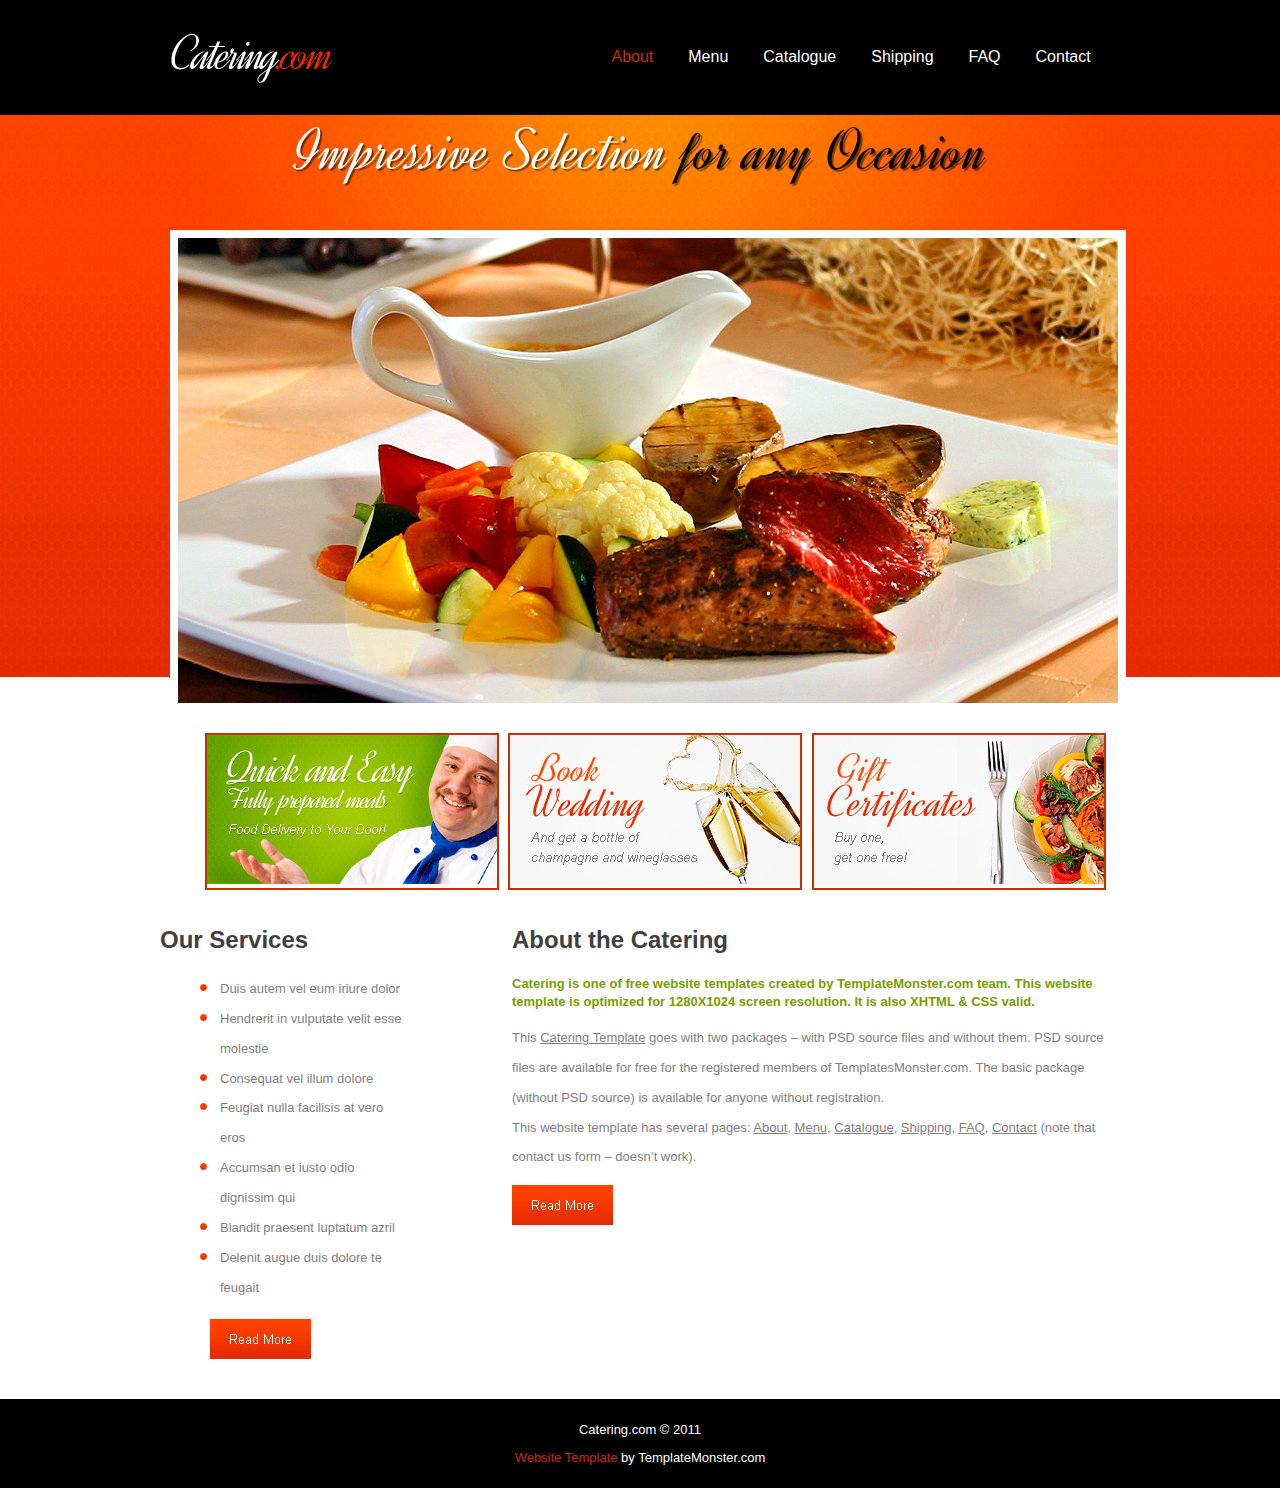
<file: index.html>
<!doctype html>
<html>
<head>
<meta charset="utf-8">
<title>Catering</title>
<link href="css/estilos.css" rel="stylesheet" type="text/css">
<link href="css/normalize.css" rel="stylesheet" type="text/css">
</head>

<body>
<section id="container">
  <div id="nav">
    <nav id="content-nav">
   	  <div id="logo"></div>
      <ul>
      	<li><a href="index.html" class="active">About</a></li>
      	<li><a href="menu.html">Menu</a></li>
      	<li><a href="catalogue.html">Catalogue</a></li>
      	<li><a href="shipping.html">Shipping</a></li>
      	<li><a href="faq.html">FAQ</a></li>
      	<li><a href="contact.html">Contact</a></li>
      </ul>
    </nav>
  </div><!--fin del div nav-->
  <div class="nf"></div>
  <header>
  	<div id="content-header">
   	  <h1>Impressive Selection <span>for any Occasion</span></h1>
        <figure>
   	    <img src="images/img1-gal.jpg" width="940" height="465"  alt=""/> </figure>
    </div><!--fin del div content-header-->
  </header>
  

<section id="content">
	<ul id="puntos-accion">
    	<li><img src="images/img1-min.jpg" width="290" height="149"  alt=""/></li>
    	<li><img src="images/img2-min.jpg" width="290" height="149"  alt=""/></li>
    	<li><img src="images/img3-min.jpg" width="290" height="149"  alt=""/></li>
    </ul>
    <div id="articles">
   	  <article id="our-services">
      	<h2>Our Services</h2>
      	<ul>
        	<li>Duis autem vel eum iriure dolor</li>
        	<li>Hendrerit in vulputate velit esse molestie </li>
        	<li>Consequat vel illum dolore</li>
        	<li>Feugiat nulla facilisis at vero eros</li>
        	<li>Accumsan et iusto odio dignissim qui </li>
        	<li>Blandit praesent luptatum azril</li>
        	<li>Delenit augue duis dolore te feugait</li>
       	</ul>
      	<a href="#" class="readmore"></a>
      </article>
      
      <article id="about">
      	<h2>About the Catering      </h2>
      	<span>Catering is one of free website templates created by TemplateMonster.com team. This website template is optimized for 1280X1024 screen resolution. It is also XHTML & CSS valid.</span>
        <p>This <a href="#">Catering Template</a> goes with two packages – with PSD source files and without them. PSD source files are available for free for the registered members of TemplatesMonster.com. The basic package (without PSD source) is available for anyone without registration.<br>
        This website template has several pages: <a href="#">About</a>, <a href="#">Menu</a>, <a href="#">Catalogue</a>, <a href="#">Shipping</a>, <a href="#">FAQ</a>, <a href="#">Contact</a> (note that contact us form – doesn’t work).</p>
        <a href="#" class="readmore"></a>
      </article>
    </div><!--fin del div articles-->
    <div class="nf"></div>
</section>

<!--fin del section content-->
<footer>
	<div id="content-pie">
    	<p>Catering.com © 2011 </p>
        <p><a href="">Website Template</a> by TemplateMonster.com</p>
    </div>
</footer>
</section>
<!--fin del section container-->
</body>
</html>
</file>
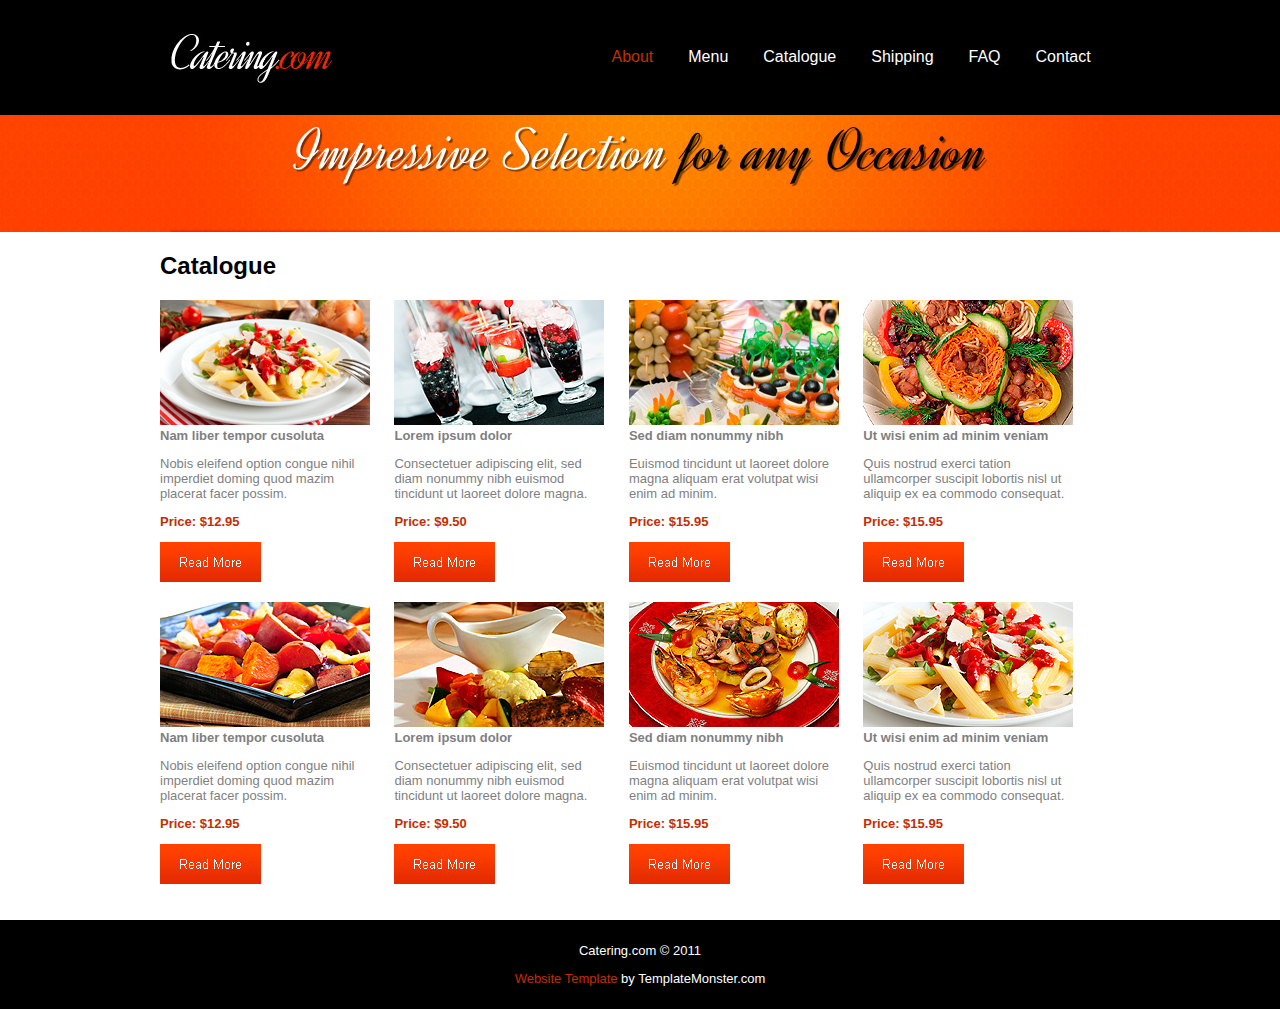
<file: catalogue.html>
<!doctype html>
<html><!-- InstanceBegin template="/Templates/plantilla_catering.dwt" codeOutsideHTMLIsLocked="false" -->
<head>
<meta charset="utf-8">
<!-- InstanceBeginEditable name="doctitle" -->
<title>Catering</title>
<!-- InstanceEndEditable -->
<link href="css/estilos.css" rel="stylesheet" type="text/css">
<link href="css/normalize.css" rel="stylesheet" type="text/css">
<!-- InstanceBeginEditable name="head" -->
<!-- InstanceEndEditable -->
</head>

<body>
<section id="container">
  <div id="nav">
    <nav id="content-nav">
   	  <div id="logo"></div>
      <ul>
      	<li><a href="index.html" class="active">About</a></li>
      	<li><a href="menu.html">Menu</a></li>
      	<li><a href="catalogue.html">Catalogue</a></li>
      	<li><a href="shipping.html">Shipping</a></li>
      	<li><a href="faq.html">FAQ</a></li>
      	<li><a href="contact.html">Contact</a></li>
      </ul>
    </nav>
  </div><!--fin del div nav-->
  <div class="nf"></div>
  <header>
  	<div id="content-header">
   	  <h1>Impressive Selection <span>for any Occasion</span></h1>
        <figure></figure>
    </div><!--fin del div content-header-->
  </header>
  

<section id="content"><!-- InstanceBeginEditable name="contenido" -->
 <section id="catalogue">
 	<h2>Catalogue</h2>
    <ul>
    	<li>
        <figure>
        	<img src="images/catalogue_pic_1.jpg"/>
           </figure>
            <div class="catalogue-descripcion">
                <strong>Nam liber tempor cusoluta </strong>
              <p>Nobis eleifend option congue nihil imperdiet doming quod mazim placerat facer possim.</p>
                <p><strong>Price: $12.95</strong></p>
                <a href="" class="readmore"></a>
             </div>
        </li>
        
        	<li>
        	<figure>
        		<img src="images/catalogue_pic_2.jpg"/>
            </figure>
            <div class="catalogue-descripcion">
                <strong>Lorem ipsum dolor </strong>
              <p>Consectetuer adipiscing elit, sed diam nonummy nibh euismod tincidunt ut laoreet dolore magna.</p>
                <p><strong>Price: $9.50</strong></p>
                <a href="" class="readmore"></a>
             </div>
        </li>
        
        	<li>
        	<figure>
        		<img src="images/catalogue_pic_3.jpg"/>
            </figure>
            <div class="catalogue-descripcion">
                <strong>Sed diam nonummy nibh </strong>
              <p>Euismod tincidunt ut laoreet dolore magna aliquam erat volutpat wisi enim ad minim.</p>
                <p><strong>Price: $15.95</strong></p>
                <a href="" class="readmore"></a>
             </div>
        </li>
        
        	<li>
        	<figure>
        		<img src="images/catalogue_pic_4.jpg"/>
            </figure>
            <div class="catalogue-descripcion">
                <strong>Ut wisi enim ad minim veniam</strong>
              <p>Quis nostrud exerci tation ullamcorper suscipit lobortis nisl ut aliquip ex ea commodo consequat.</p>
                <p><strong>Price: $15.95</strong></p>
                <a href="" class="readmore"></a>
             </div>
        </li>
        
        	<li>
        	<figure>
        		<img src="images/catalogue_pic_5.jpg"/>
            </figure>
            <div class="catalogue-descripcion">
                <strong>Nam liber tempor cusoluta </strong>
              <p>Nobis eleifend option congue nihil imperdiet doming quod mazim placerat facer possim.</p>
                <p><strong>Price: $12.95</strong></p>
                <a href="" class="readmore"></a>
            </div>
        </li>
        
        	<li>
        	<figure>
        		<img src="images/catalogue_pic_6.jpg"/>
            </figure>
            <div class="catalogue-descripcion">
                <strong>Lorem ipsum dolor</strong>
              <p>Consectetuer adipiscing elit, sed diam nonummy nibh euismod tincidunt ut laoreet dolore magna.</p>
                <p><strong>Price: $9.50</strong></p>
                <a href="" class="readmore"></a>
             </div>
        </li>
        
        	<li>
        	<figure>
        		<img src="images/catalogue_pic_7.jpg"/>
            </figure>
            <div class="catalogue-descripcion">
                <strong>Sed diam nonummy nibh</strong>
              <p>Euismod tincidunt ut laoreet dolore magna aliquam erat volutpat wisi enim ad minim.</p>
                <p><strong>Price: $15.95</strong></p>
                <a href="" class="readmore"></a>
             </div>
        </li>
        
        	<li>
        	<figure>
        	<img src="images/catalogue_pic_8.jpg"/>
            </figure>
            <div class="catalogue-descripcion">
                <strong>Ut wisi enim ad minim veniam</strong>
              <p>Quis nostrud exerci tation ullamcorper suscipit lobortis nisl ut aliquip ex ea commodo consequat.</p>
                <p><strong>Price: $15.95</strong></p>
                <a href="" class="readmore"></a>
             </div>
        </li>
    </ul>
 </section>
<!-- InstanceEndEditable -->

</section>

<!--fin del section content-->
<footer>
	<div id="content-pie">
    	<p>Catering.com © 2011 </p>
        <p><a href="">Website Template</a> by TemplateMonster.com</p>
    </div>
</footer>
</section>
<!--fin del section container-->
</body>
<!-- InstanceEnd --></html>
</file>
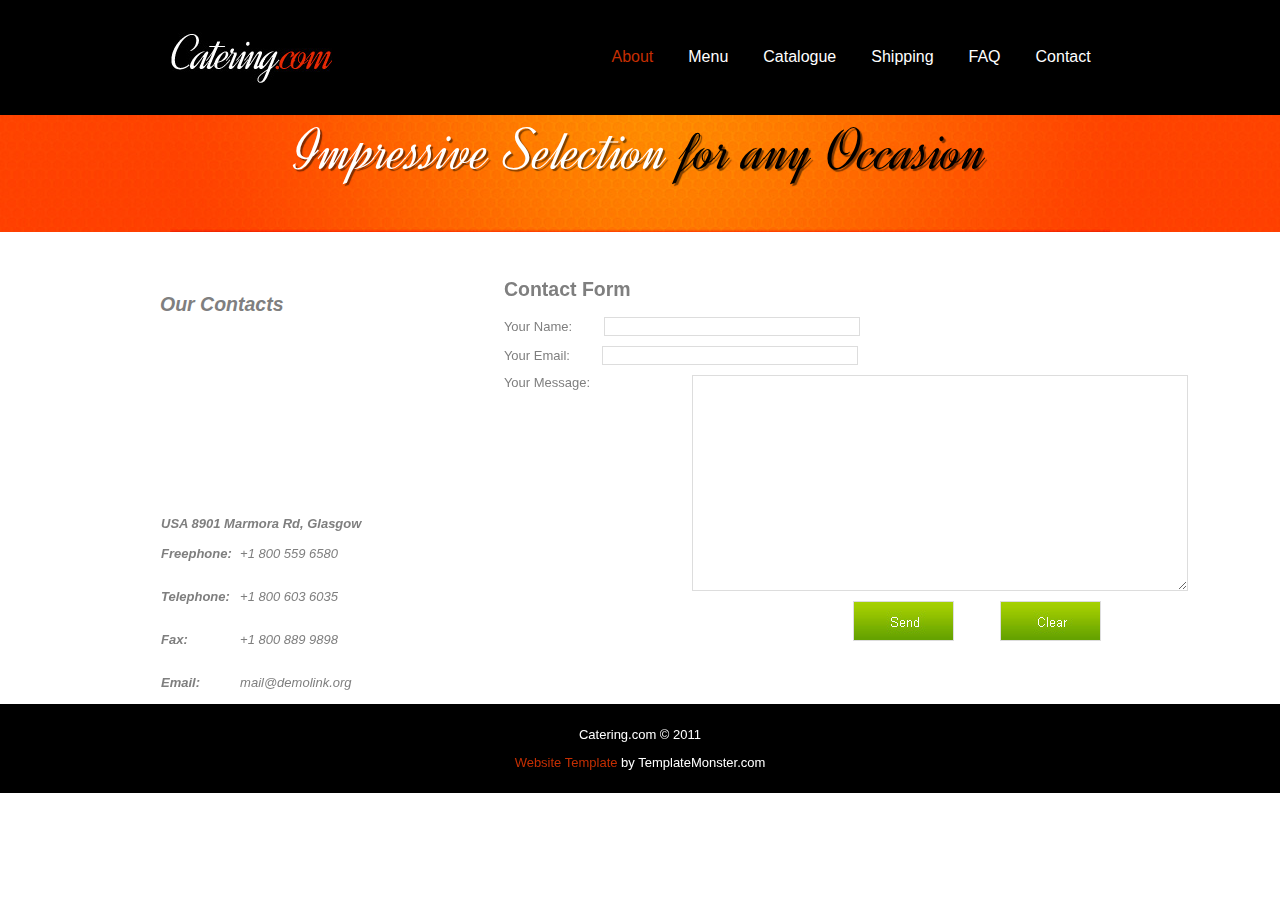
<file: contact.html>
<!doctype html>
<html><!-- InstanceBegin template="/Templates/plantilla_catering.dwt" codeOutsideHTMLIsLocked="false" -->
<head>
<meta charset="utf-8">
<!-- InstanceBeginEditable name="doctitle" -->
<title>Catering</title>
<!-- InstanceEndEditable -->
<link href="css/estilos.css" rel="stylesheet" type="text/css">
<link href="css/normalize.css" rel="stylesheet" type="text/css">
<!-- InstanceBeginEditable name="head" -->
<!-- InstanceEndEditable -->
</head>

<body>
<section id="container">
  <div id="nav">
    <nav id="content-nav">
   	  <div id="logo"></div>
      <ul>
      	<li><a href="index.html" class="active">About</a></li>
      	<li><a href="menu.html">Menu</a></li>
      	<li><a href="catalogue.html">Catalogue</a></li>
      	<li><a href="shipping.html">Shipping</a></li>
      	<li><a href="faq.html">FAQ</a></li>
      	<li><a href="contact.html">Contact</a></li>
      </ul>
    </nav>
  </div><!--fin del div nav-->
  <div class="nf"></div>
  <header>
  	<div id="content-header">
   	  <h1>Impressive Selection <span>for any Occasion</span></h1>
        <figure></figure>
    </div><!--fin del div content-header-->
  </header>
  

<section id="content"><!-- InstanceBeginEditable name="contenido" -->
		<section id="contacto">
        	<div id="direccion">
                <address>
                	<h2>Our Contacts</h2>
                    <div id="google-maps2">
                        <iframe width="240" height="180" frameborder="0" scrolling="no" marginheight="0" marginwidth="0" src="https://maps.google.com.mx/?ie=UTF8&amp;t=h&amp;ll=19.178733,-96.1623&amp;spn=0.029184,0.041027&amp;z=13&amp;output=embed"></iframe><br />
                    </div>
                
                <table>
                    <thead>
                        <tr>
                            <th colspan="2">USA 8901 Marmora Rd, Glasgow</th>
                        </tr>
                    </thead>
                    <tbody>
                        <tr>
                            <td><p><strong>Freephone:</strong></p></td>
                            <td><p>+1 800 559 6580</p></td>
                        </tr>
                        <tr>
                            <td><p><strong>Telephone:</strong></p></td>
                            <td><p>+1 800 603 6035</p></td>
                        </tr>
                        <tr>
                            <td><p><strong>Fax:</strong></p></td>
                            <td><p>+1 800 889 9898</p></td>
                        </tr>
                        <tr>
                            <td><p><strong>Email:</strong></p></td>
                            <td><p>mail@demolink.org</p></td>
                        </tr>
                    </tbody>
                </table>
               </address>
             </div>
             <form action="#">
             	<h2>Contact Form</h2>
                <label for="name">Your Name:</label>
                <input id="name" type="text">
                <div class="nf"></div>
                <label for="name">Your Email:</label>
                <input id="email" type="text">
                <div class="nf"></div>
                <label for="message">Your Message:</label>
                <textarea cols="8" id=""></textarea>
                <div class="nf"></div>
                <input type="reset" id="reset" value="">
                <input type="submit" id="submit" value="">
             </form>
        </section>
<!-- InstanceEndEditable -->

</section>

<!--fin del section content-->
<footer>
	<div id="content-pie">
    	<p>Catering.com © 2011 </p>
        <p><a href="">Website Template</a> by TemplateMonster.com</p>
    </div>
</footer>
</section>
<!--fin del section container-->
</body>
<!-- InstanceEnd --></html>
</file>
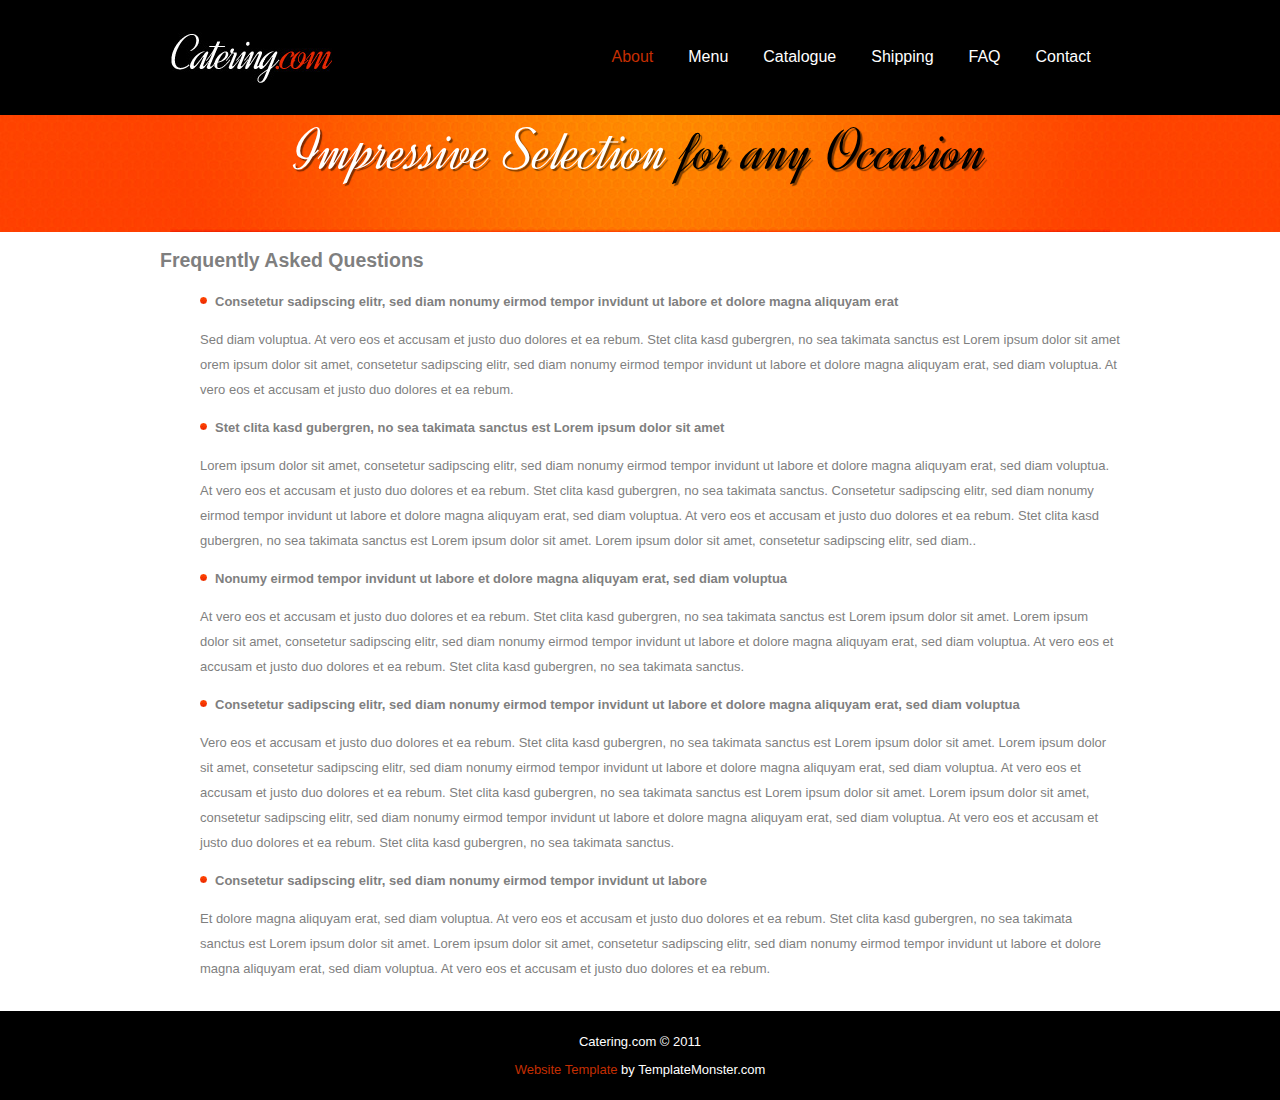
<file: faq.html>
<!doctype html>
<html><!-- InstanceBegin template="/Templates/plantilla_catering.dwt" codeOutsideHTMLIsLocked="false" -->
<head>
<meta charset="utf-8">
<!-- InstanceBeginEditable name="doctitle" -->
<title>Catering</title>
<!-- InstanceEndEditable -->
<link href="css/estilos.css" rel="stylesheet" type="text/css">
<link href="css/normalize.css" rel="stylesheet" type="text/css">
<!-- InstanceBeginEditable name="head" -->
<!-- InstanceEndEditable -->
</head>

<body>
<section id="container">
  <div id="nav">
    <nav id="content-nav">
   	  <div id="logo"></div>
      <ul>
      	<li><a href="index.html" class="active">About</a></li>
      	<li><a href="menu.html">Menu</a></li>
      	<li><a href="catalogue.html">Catalogue</a></li>
      	<li><a href="shipping.html">Shipping</a></li>
      	<li><a href="faq.html">FAQ</a></li>
      	<li><a href="contact.html">Contact</a></li>
      </ul>
    </nav>
  </div><!--fin del div nav-->
  <div class="nf"></div>
  <header>
  	<div id="content-header">
   	  <h1>Impressive Selection <span>for any Occasion</span></h1>
        <figure></figure>
    </div><!--fin del div content-header-->
  </header>
  

<section id="content"><!-- InstanceBeginEditable name="contenido" -->
<section id="faq">
        <h2>Frequently Asked Questions</h2>
        <ul>
            <li>
                <strong>Consetetur sadipscing elitr, sed diam nonumy eirmod tempor invidunt ut labore et dolore magna aliquyam erat</strong>
            </li>
            <p>Sed diam voluptua. At vero eos et accusam et justo duo dolores et ea rebum. Stet clita kasd gubergren, no sea takimata sanctus est Lorem ipsum dolor sit amet orem ipsum dolor sit amet, consetetur sadipscing elitr, sed diam nonumy eirmod tempor invidunt ut labore et dolore magna aliquyam erat, sed diam voluptua. At vero eos et accusam et justo duo dolores et ea rebum. </p>
            <li>
                <strong>Stet clita kasd gubergren, no sea takimata sanctus est Lorem ipsum dolor sit amet</strong>
            </li>
            <p>Lorem ipsum dolor sit amet, consetetur sadipscing elitr, sed diam nonumy eirmod tempor invidunt ut labore et dolore magna aliquyam erat, sed diam voluptua. At vero eos et accusam et justo duo dolores et ea rebum. Stet clita kasd gubergren, no sea takimata sanctus. Consetetur sadipscing elitr, sed diam nonumy eirmod tempor invidunt ut labore et dolore magna aliquyam erat, sed diam voluptua. At vero eos et accusam et justo duo dolores et ea rebum. Stet clita kasd gubergren, no sea takimata sanctus est Lorem ipsum dolor sit amet. Lorem ipsum dolor sit amet, consetetur sadipscing elitr, sed diam.. </p>
            
            <li>
                <strong>Nonumy eirmod tempor invidunt ut labore et dolore magna aliquyam erat, sed diam voluptua</strong>
            </li>
            <p>At vero eos et accusam et justo duo dolores et ea rebum. Stet clita kasd gubergren, no sea takimata sanctus est Lorem ipsum dolor sit amet. Lorem ipsum dolor sit amet, consetetur sadipscing elitr, sed diam nonumy eirmod tempor invidunt ut labore et dolore magna aliquyam erat, sed diam voluptua. At vero eos et accusam et justo duo dolores et ea rebum. Stet clita kasd gubergren, no sea takimata sanctus.</p>
            
            <li>
                <strong>Consetetur sadipscing elitr, sed diam nonumy eirmod tempor invidunt ut labore et dolore magna aliquyam erat, sed diam voluptua</strong>
            </li>
            <p>Vero eos et accusam et justo duo dolores et ea rebum. Stet clita kasd gubergren, no sea takimata sanctus est Lorem ipsum dolor sit amet. Lorem ipsum dolor sit amet, consetetur sadipscing elitr, sed diam nonumy eirmod tempor invidunt ut labore et dolore magna aliquyam erat, sed diam voluptua. At vero eos et accusam et justo duo dolores et ea rebum. Stet clita kasd gubergren, no sea takimata sanctus est Lorem ipsum dolor sit amet. Lorem ipsum dolor sit amet, consetetur sadipscing elitr, sed diam nonumy eirmod tempor invidunt ut labore et dolore magna aliquyam erat, sed diam voluptua. At vero eos et accusam et justo duo dolores et ea rebum. Stet clita kasd gubergren, no sea takimata sanctus.</p>
            
            <li>
                <strong>Consetetur sadipscing elitr, sed diam nonumy eirmod tempor invidunt ut labore</strong>
            </li>
            <p>Et dolore magna aliquyam erat, sed diam voluptua. At vero eos et accusam et justo duo dolores et ea rebum. Stet clita kasd gubergren, no sea takimata sanctus est Lorem ipsum dolor sit amet. Lorem ipsum dolor sit amet, consetetur sadipscing elitr, sed diam nonumy eirmod tempor invidunt ut labore et dolore magna aliquyam erat, sed diam voluptua. At vero eos et accusam et justo duo dolores et ea rebum. </p>
        </ul>
  </section>
<!-- InstanceEndEditable -->

</section>

<!--fin del section content-->
<footer>
	<div id="content-pie">
    	<p>Catering.com © 2011 </p>
        <p><a href="">Website Template</a> by TemplateMonster.com</p>
    </div>
</footer>
</section>
<!--fin del section container-->
</body>
<!-- InstanceEnd --></html>
</file>
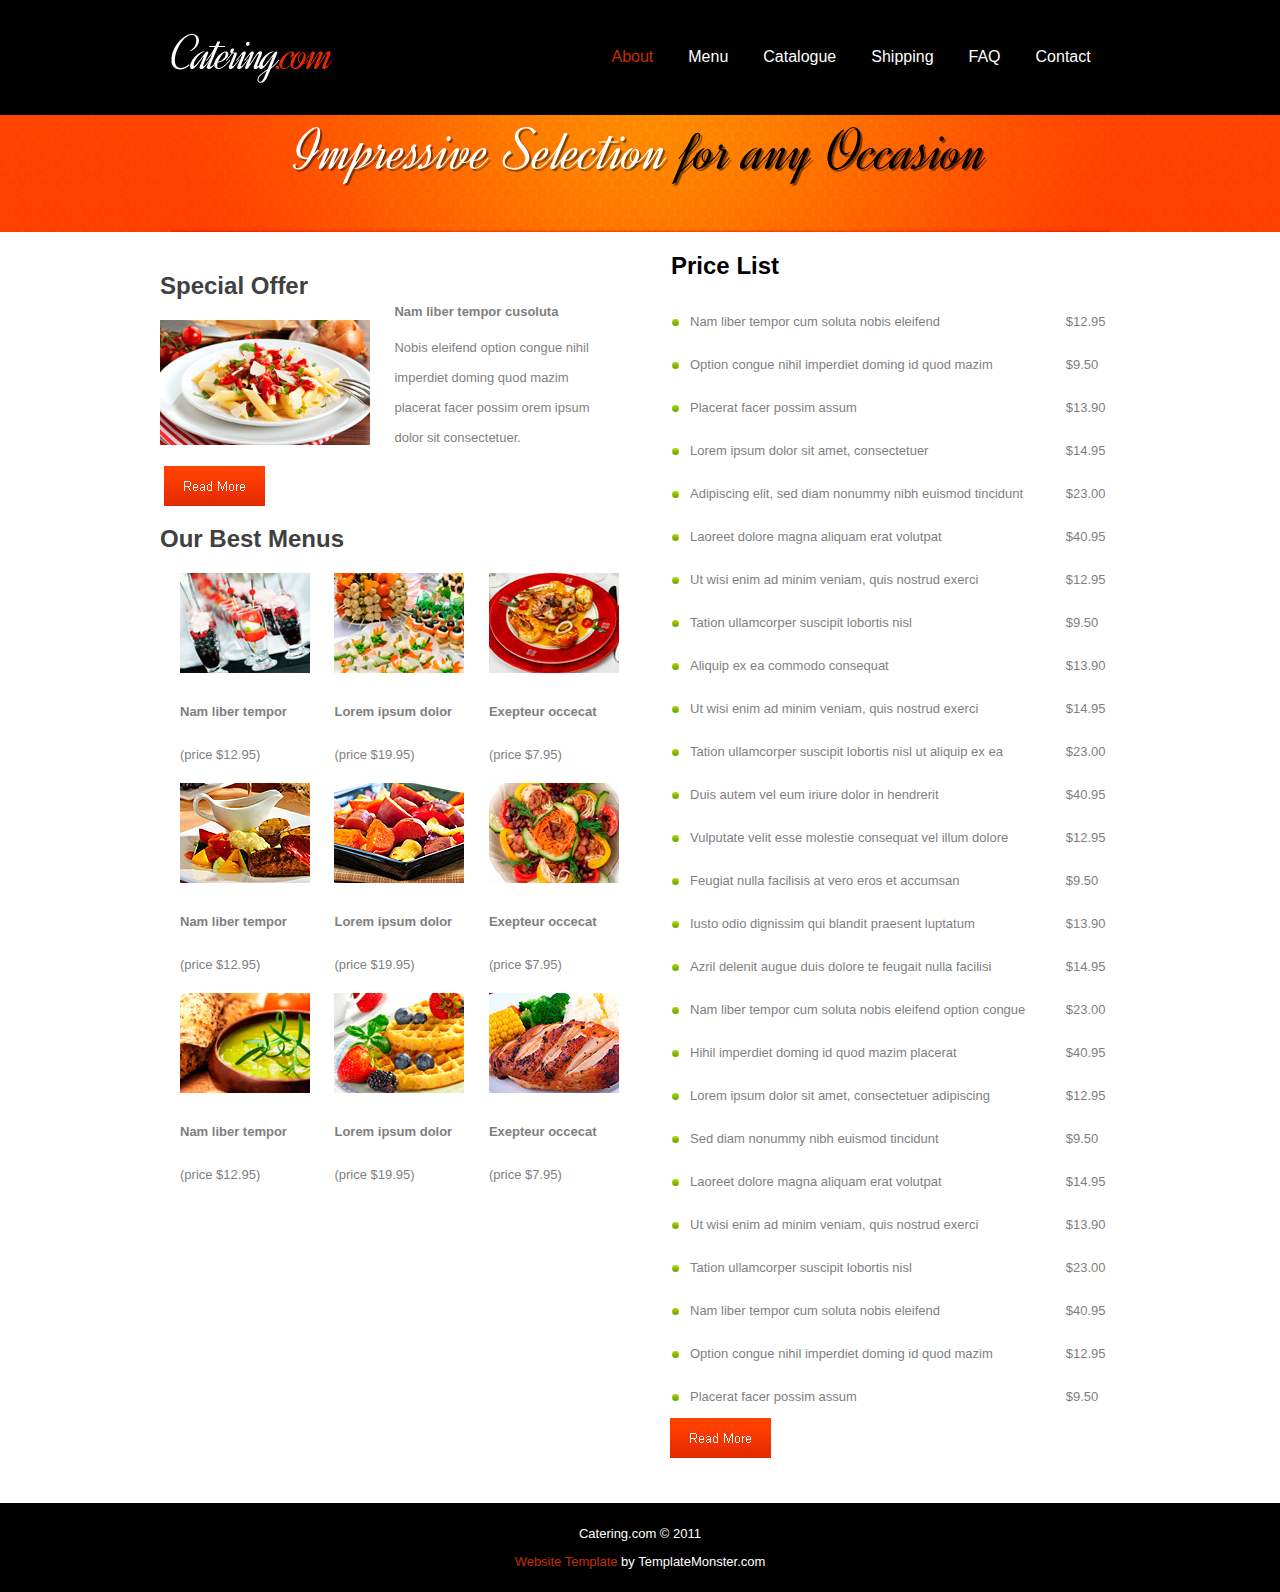
<file: menu.html>
<!doctype html>
<html><!-- InstanceBegin template="/Templates/plantilla_catering.dwt" codeOutsideHTMLIsLocked="false" -->
<head>
<meta charset="utf-8">
<!-- InstanceBeginEditable name="doctitle" -->
<title>Catering</title>
<!-- InstanceEndEditable -->
<link href="css/estilos.css" rel="stylesheet" type="text/css">
<link href="css/normalize.css" rel="stylesheet" type="text/css">
<!-- InstanceBeginEditable name="head" -->
<!-- InstanceEndEditable -->
</head>

<body>
<section id="container">
  <div id="nav">
    <nav id="content-nav">
   	  <div id="logo"></div>
      <ul>
      	<li><a href="index.html" class="active">About</a></li>
      	<li><a href="menu.html">Menu</a></li>
      	<li><a href="catalogue.html">Catalogue</a></li>
      	<li><a href="shipping.html">Shipping</a></li>
      	<li><a href="faq.html">FAQ</a></li>
      	<li><a href="contact.html">Contact</a></li>
      </ul>
    </nav>
  </div><!--fin del div nav-->
  <div class="nf"></div>
  <header>
  	<div id="content-header">
   	  <h1>Impressive Selection <span>for any Occasion</span></h1>
        <figure></figure>
    </div><!--fin del div content-header-->
  </header>
  

<section id="content"><!-- InstanceBeginEditable name="contenido" -->
  <div id="content-menu">
  	<article id="menu-special">
    	<figure>
    	  <h2>Special Offer</h2>
   	    <img src="images/menu_pic_1.jpg" width="210" height="125"  alt=""/> </figure>
        <div id="menu-special-description">
        	<strong>Nam liber tempor cusoluta </strong>
            <p>Nobis eleifend option congue nihil imperdiet doming quod mazim placerat facer possim orem ipsum dolor sit consectetuer.</p>
            <a href="#" class="readmore"></a>
        </div>
    </article><!--fin del article menu-special-->
    <article id="menu-best-menus">
      <h2>Our Best Menus</h2>
      <ul>
      	<li><img src="images/menu_pic_2.jpg" width="130" height="100"  alt=""/>
        <p><strong>Nam liber tempor</strong></p>
        <p>(price $12.95)</p>
      	</li>
      	<li><img src="images/menu_pic_3.jpg" width="130" height="100"  alt=""/>
          <p><strong>Lorem ipsum dolor </strong></p>
          <p>(price $19.95)</p>
          </li>
      	<li><img src="images/menu_pic_4.jpg" width="130" height="100"  alt=""/>
          <p><strong>Exepteur occecat </strong></p>
          <p>(price $7.95)</p>
          </li>
      	<li><img src="images/menu_pic_5.jpg" width="130" height="100"  alt=""/>
          <p><strong>Nam liber tempor</strong></p>
          <p>(price $12.95)</p>
          </li>
      	<li><img src="images/menu_pic_6.jpg" width="130" height="100"  alt=""/>
          <p><strong>Lorem ipsum dolor </strong></p>
          <p>(price $19.95)</p>
          </li>
      	<li><img src="images/menu_pic_7.jpg" width="130" height="100"  alt=""/>
          <p><strong>Exepteur occecat </strong></p>
          <p>(price $7.95)</p>
          </li>
      	<li><img src="images/menu_pic_8.jpg" width="130" height="100"  alt=""/>
          <p><strong>Nam liber tempor</strong></p>
          <p>(price $12.95)</p>
          </li>
      	<li><img src="images/menu_pic_9.jpg" width="130" height="100"  alt=""/>
          <p><strong>Lorem ipsum dolor</strong></p>
          <p>(price $19.95)</p>
          </li>
      	<li><img src="images/menu_pic_10.jpg" width="130" height="100"  alt=""/>
          <p><strong>Exepteur occecat </strong></p>
          <p>(price $7.95)</p>
        </li>
      </ul>
    </article>
  </div><!--fin del div content-menu-->
  <aside id="price-list">
  	<h2>Price List</h2>
  	<table width="440" border="0">
  <tr>
    <td><ul>
      <li>Nam liber tempor cum soluta nobis eleifend</li>
    </ul></td>
    <td>$12.95</td>
  </tr>
  <tr>
    <td><ul>
      <li>Option congue nihil imperdiet doming id quod mazim</li>
    </ul>
    </td>
    <td>$9.50</td>
  </tr>
  <tr>
    <td><ul>
      <li>Placerat facer possim assum</li>
    </ul></td>
    <td>$13.90</td>
  </tr>
  <tr>
    <td><ul>
      <li>Lorem ipsum dolor sit amet, consectetuer</li>
    </ul></td>
    <td>$14.95</td>
  </tr>
  <tr>
    <td><ul>
      <li>Adipiscing elit, sed diam nonummy nibh euismod tincidunt</li>
    </ul></td>
    <td>$23.00</td>
  </tr>
  <tr>
    <td><ul>
      <li>Laoreet dolore magna aliquam erat volutpat</li>
    </ul></td>
    <td>$40.95</td>
  </tr>
  <tr>
    <td><ul>
      <li>Ut wisi enim ad minim veniam, quis nostrud exerci</li>
    </ul></td>
    <td>$12.95</td>
  </tr>
  <tr>
    <td><ul>
      <li>Tation ullamcorper suscipit lobortis nisl</li>
    </ul></td>
    <td>$9.50</td>
  </tr>
  <tr>
    <td><ul>
      <li>Aliquip ex ea commodo consequat</li>
    </ul></td>
    <td>$13.90</td>
  </tr>
  <tr>
    <td><ul>
      <li>Ut wisi enim ad minim veniam, quis nostrud exerci</li>
    </ul></td>
    <td>$14.95</td>
  </tr>
  <tr>
    <td><ul>
      <li>Tation ullamcorper suscipit lobortis nisl ut aliquip ex ea</li>
    </ul></td>
    <td>$23.00</td>
  </tr>
  <tr>
    <td><ul>
      <li>Duis autem vel eum iriure dolor in hendrerit</li>
    </ul></td>
    <td>$40.95</td>
  </tr>
  <tr>
    <td><ul>
      <li>Vulputate velit esse molestie consequat vel illum dolore</li>
    </ul></td>
    <td>$12.95</td>
  </tr>
  <tr>
    <td><ul>
      <li>Feugiat nulla facilisis at vero eros et accumsan</li>
    </ul></td>
    <td>$9.50</td>
  </tr>
  <tr>
    <td><ul>
      <li>Iusto odio dignissim qui blandit praesent luptatum</li>
    </ul></td>
    <td>$13.90</td>
  </tr>
  <tr>
    <td><ul>
      <li>Azril delenit augue duis dolore te feugait nulla facilisi</li>
    </ul></td>
    <td>$14.95</td>
  </tr>
  <tr>
    <td><ul>
      <li>Nam liber tempor cum soluta nobis eleifend option congue</li>
    </ul></td>
    <td>$23.00</td>
  </tr>
  <tr>
    <td><ul>
      <li>Hihil imperdiet doming id quod mazim placerat</li>
    </ul></td>
    <td>$40.95</td>
  </tr>
  <tr>
    <td><ul>
      <li>Lorem ipsum dolor sit amet, consectetuer adipiscing</li>
    </ul></td>
    <td>$12.95</td>
  </tr>
  <tr>
    <td><ul>
      <li>Sed diam nonummy nibh euismod tincidunt</li>
    </ul></td>
    <td>$9.50</td>
  </tr>
  <tr>
    <td><ul>
      <li>Laoreet dolore magna aliquam erat volutpat</li>
    </ul></td>
    <td>$14.95</td>
  </tr>
  <tr>
    <td><ul>
      <li>Ut wisi enim ad minim veniam, quis nostrud exerci</li>
    </ul></td>
    <td>$13.90</td>
  </tr>
  <tr>
    <td><ul>
      <li>Tation ullamcorper suscipit lobortis nisl</li>
    </ul></td>
    <td>$23.00</td>
  </tr>
  <tr>
    <td><ul>
      <li>Nam liber tempor cum soluta nobis eleifend</li>
    </ul></td>
    <td>$40.95</td>
  </tr>
  <tr>
    <td><ul>
      <li>Option congue nihil imperdiet doming id quod mazim</li>
    </ul></td>
    <td>$12.95</td>
  </tr>
  <tr>
    <td><ul>
      <li>Placerat facer possim assum</li>
    </ul></td>
    <td>$9.50</td>
  </tr>
  
    </table>
    <a href="#" class="readmore"></a>

  </aside>
<!-- InstanceEndEditable -->

</section>

<!--fin del section content-->
<footer>
	<div id="content-pie">
    	<p>Catering.com © 2011 </p>
        <p><a href="">Website Template</a> by TemplateMonster.com</p>
    </div>
</footer>
</section>
<!--fin del section container-->
</body>
<!-- InstanceEnd --></html>
</file>
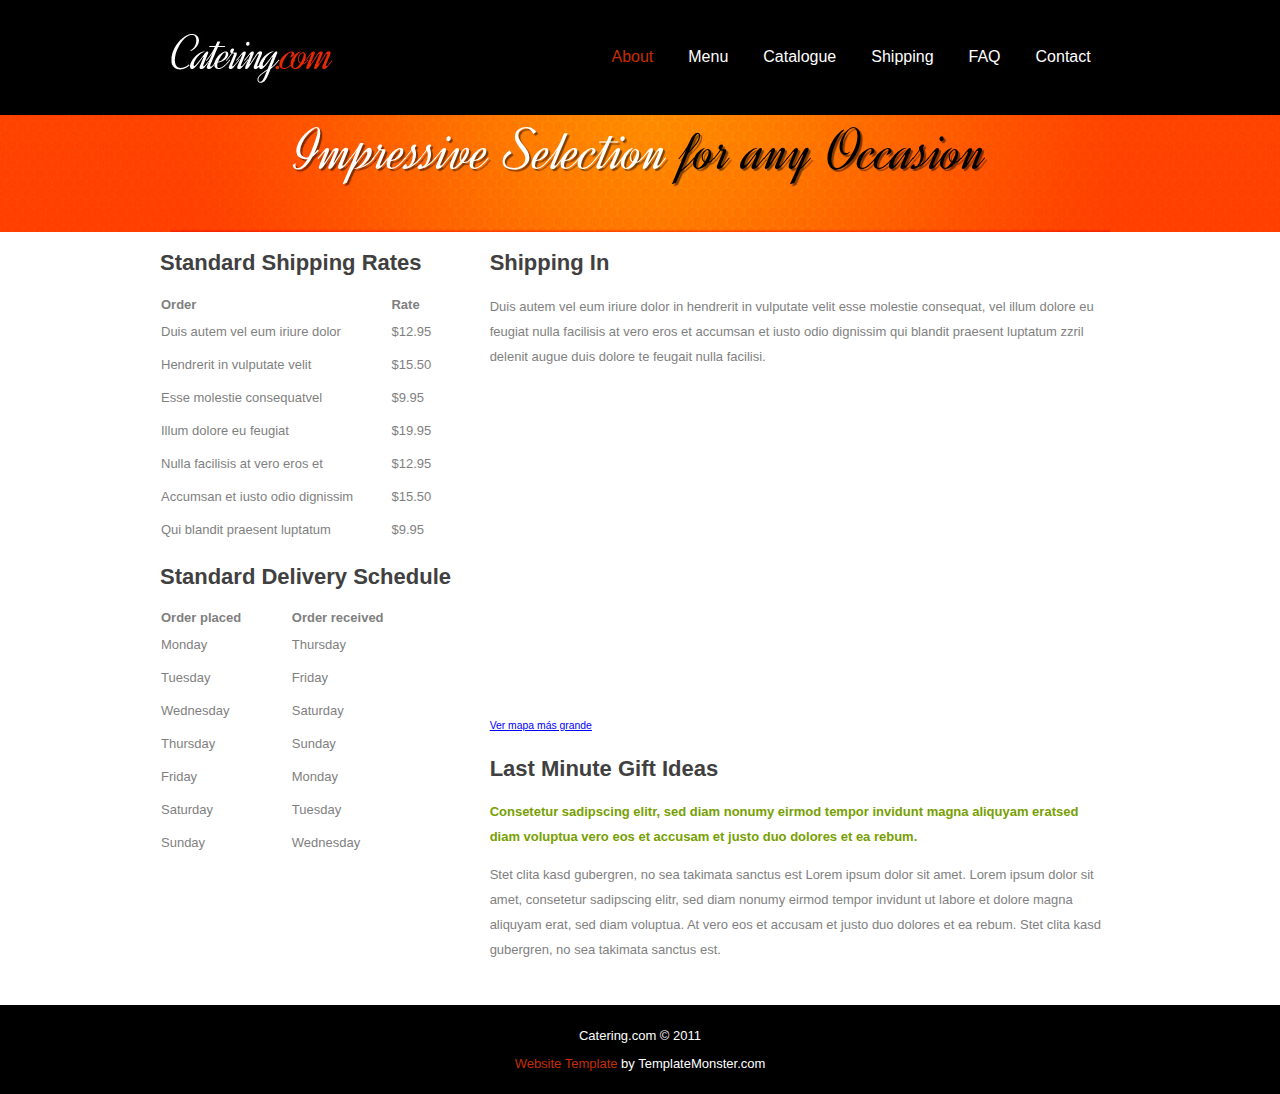
<file: shipping.html>
<!doctype html>
<html><!-- InstanceBegin template="/Templates/plantilla_catering.dwt" codeOutsideHTMLIsLocked="false" -->
<head>
<meta charset="utf-8">
<!-- InstanceBeginEditable name="doctitle" -->
<title>Catering</title>
<!-- InstanceEndEditable -->
<link href="css/estilos.css" rel="stylesheet" type="text/css">
<link href="css/normalize.css" rel="stylesheet" type="text/css">
<!-- InstanceBeginEditable name="head" -->
<!-- InstanceEndEditable -->
</head>

<body>
<section id="container">
  <div id="nav">
    <nav id="content-nav">
   	  <div id="logo"></div>
      <ul>
      	<li><a href="index.html" class="active">About</a></li>
      	<li><a href="menu.html">Menu</a></li>
      	<li><a href="catalogue.html">Catalogue</a></li>
      	<li><a href="shipping.html">Shipping</a></li>
      	<li><a href="faq.html">FAQ</a></li>
      	<li><a href="contact.html">Contact</a></li>
      </ul>
    </nav>
  </div><!--fin del div nav-->
  <div class="nf"></div>
  <header>
  	<div id="content-header">
   	  <h1>Impressive Selection <span>for any Occasion</span></h1>
        <figure></figure>
    </div><!--fin del div content-header-->
  </header>
  

<section id="content"><!-- InstanceBeginEditable name="contenido" -->
		<section id="shipping">
        	<aside>
            	<div id="rates">
                	<h2>Standard Shipping Rates</h2>
                    <table width="280" border="0">
                    <thead>
                    	<tr>
                        	<th>Order</th>
                        	<th>Rate</th>
                      </tr>
                    </thead>
                    <tbody>
                       <tr>
                        <td><p>Duis autem vel eum iriure dolor</p></td>
                        <td><p>$12.95</p></td>
                      </tr>
                      
                      <tr>
                        <td><p>Hendrerit in vulputate velit</p></td>
                        <td><p>$15.50</p></td>
                      </tr>
                      
                      <tr>
                        <td><p>Esse molestie consequatvel</p></td>
                        <td><p>$9.95</p></td>
                      </tr>
                      
                      <tr>
                        <td><p>Illum dolore eu feugiat</p></td>
                        <td><p>$19.95</p></td>
                      </tr>
                      
                      <tr>
                        <td><p>Nulla facilisis at vero eros et</p> </td>
                        <td><p>$12.95</p></td>
                      </tr>
                      
                      <tr>
                        <td><p>Accumsan et iusto odio dignissim</p> </td>
                        <td><p>$15.50</p></td>
                      </tr>
                      
                      <tr>
                        <td><p>Qui blandit praesent luptatum</p></td>
                        <td><p>$9.95</p></td>
                      </tr>
                    </tbody>
                    </table>
                </div>
                <div id="delivery">
                <h2>Standard Delivery Schedule</h2>
                	<table width="280" border="0">
                    <thead>
                    	<tr>
                        	<th>Order placed</th>
                        	<th>Order received</th>
                      </tr>
                    </thead>
                    <tbody>
                       <tr>
                        <td><p>Monday</p></td>
                        <td><p>Thursday</p></td>
                      </tr>
                      
                      <tr>
                        <td><p>Tuesday</p></td>
                        <td><p>Friday</p></td>
                      </tr>
                      
                      <tr>
                        <td><p>Wednesday</p></td>
                        <td><p>Saturday</p></td>
                      </tr>
                      
                      <tr>
                        <td><p>Thursday</p></td>
                        <td><p>Sunday</p></td>
                      </tr>
                      
                      <tr>
                        <td><p>Friday</p> </td>
                        <td><p>Monday</p></td>
                      </tr>
                      
                      <tr>
                        <td><p>Saturday</p> </td>
                        <td><p>Tuesday</p></td>
                      </tr>
                      
                      <tr>
                        <td><p>Sunday</p></td>
                        <td><p>Wednesday</p></td>
                      </tr>
                    </tbody>
                    </table>
                </div>
            </aside>
            <div id="shipping-map">
            	<h2>Shipping In</h2>
                <p>Duis autem vel eum iriure dolor in hendrerit in vulputate velit esse molestie consequat, vel illum dolore eu feugiat nulla facilisis at vero eros et accumsan et iusto odio dignissim qui blandit praesent luptatum zzril delenit augue duis dolore te feugait nulla facilisi.</p>
                <div id="google-maps">
                	<iframe width="610" height="322" frameborder="0" scrolling="no" marginheight="0" marginwidth="0" src="https://maps.google.com.mx/?ie=UTF8&amp;t=h&amp;ll=19.178733,-96.1623&amp;spn=0.052207,0.104542&amp;z=13&amp;output=embed"></iframe><br /><small><a href="https://maps.google.com.mx/?ie=UTF8&amp;t=h&amp;ll=19.178733,-96.1623&amp;spn=0.052207,0.104542&amp;z=13&amp;source=embed" style="color:#0000FF;text-align:left">Ver mapa más grande</a></small>
                </div>
                <h2>Last Minute Gift Ideas</h2>
                <p><span>Consetetur sadipscing elitr, sed diam nonumy eirmod tempor invidunt magna aliquyam eratsed diam voluptua vero eos et accusam et justo duo dolores et ea rebum. </span></p>
                <p>Stet clita kasd gubergren, no sea takimata sanctus est Lorem ipsum dolor sit amet. Lorem ipsum dolor sit amet, consetetur sadipscing elitr, sed diam nonumy eirmod tempor invidunt ut labore et dolore magna aliquyam erat, sed diam voluptua. At vero eos et accusam et justo duo dolores et ea rebum. Stet clita kasd gubergren, no sea takimata sanctus est.</p>
            </div>
        </section>
<!-- InstanceEndEditable -->

</section>

<!--fin del section content-->
<footer>
	<div id="content-pie">
    	<p>Catering.com © 2011 </p>
        <p><a href="">Website Template</a> by TemplateMonster.com</p>
    </div>
</footer>
</section>
<!--fin del section container-->
</body>
<!-- InstanceEnd --></html>
</file>
<file: css/estilos.css>
@font-face {
  font-family: 'Dynalight-Regular';
    src: url('../fonts/Dynalight-Regular.ttf') format('truetype');
}

#nav {
	background-color: #000000;
}
#content-nav {
	width: 940px;
	margin-left: auto;
	margin-right: auto;
	
}
#logo {
	width: 162px;
	background: url(../images/logo.jpg) no-repeat;
	height: 53px;
	margin-top: 32px;
	padding: 15px 0;
	display:inline-block;
	vertical-align:top;
}
#content-nav ul {
	list-style-type: none;
	display:inline-block;
	vertical-align:top;
	margin-left:200px;
}
.nf {
	clear: both;
}
#content-nav ul li {
	float: left;
	margin-left:35px;
	margin-top:32px;
}
#content-nav ul li a {
	color: #FFFFFF;
	text-decoration: none;
}
#content-nav ul li a:hover {
	color: #c52e02;
}
#content-nav ul li a.active {
	color: #c52e02;
}
header {
	padding: 1px;
	background-image: url(../images/bg-header.jpg);
	background-repeat: repeat-x;
}
#content-header    {
	background: url(../images/bg-header.jpg)no-repeat;
	text-align: center;
	width: 940px;
	margin-left: auto;
	margin-right: auto;
	padding:1px;
}
#content-header h1 {
	background:url(../images/bg-title.jpg) no-repeat;
	width:940px;
	height:117px;
	display:block;
	margin:-2px 0;
	font-family:'Dynalight-Regular';
	text-shadow:2px 2px 1px rgba(0,0,0,0.5);
	font-size:60px;
	font-weight:normal;
	color:#fff;
}
#content-header h1 span{
	color:#000;
}
#content-header figure img {
	border: 8px solid #FFFFFF;
}
#content{
	width:960px;
	margin:0 auto;
	
}
#content ul {
	list-style-type: none;
}
#content ul#puntos-accion li{
	display: inline-block;
	margin-left:5px;
	border: 2px solid #c83002;
}
div#articles article{
	float: left;
	font-family: Gotham, "Helvetica Neue", Helvetica, Arial, sans-serif;
	margin-bottom:40px;
}
article#our-services{
	width:252px;
}
article h2{
	font-family:arial;
	color:#404040;
}
article p, article li{
	font-family:arial;
	font-size:13px;
	line-height:230%;
	color:#7f7f7f;
}
article li{
	background:url(../images/bullet.jpg) no-repeat 0 10px;
	padding-left:20px;
	display:block;
}
article span{
	font-family:arial;
	font-size:13px;
	color:#769e02;
	font-weight:bold;
}
article a{
	color:#7f7f7f;
}
article#about{
	width:600px;
	margin-left:100px;
}

.readmore{
	background:url(../images/btn.jpg) no-repeat;
	display:block;
	width:101px;
	height:40px;
}
.readmore:hover{
	background:url(../images/btn-hover.jpg) no-repeat;
}
article#our-services .readmore{
	margin-left:50px;
}

footer{
	background:#000;
	padding:10px;
	color:#fff;
}
#content-pie{
	width:960px;
	margin:0 auto;
	text-align:center;
	font-size:13px;
	font-weight:normal;
}
#content-pie a{
	color:#c42e02;
	text-decoration:none;
}

#menu-special{
	float:left;
	width:511px;
}

#menu-special figure, #menu-special #menu-special-description{
	display:inline-block;
	vertical-align:top;
}
#menu-special #menu-special-description{
	width:200px;
	margin-top:50px;
	margin-left:20px;
}
#menu-special #menu-special-description strong{
	font-size:13px;
	color:#7f7f7f;
}
#menu-special #menu-special-description a{
	position: relative;
	right:230px;
}


#menu-best-menus{
	float:left;
	width:500px;
}
#menu-best-menus ul{
	padding:0;
	margin:0;
}

#menu-best-menus ul li{
	display:inline-block;
	background:none;
}
#price-list{
	margin-bottom:45px;
}
#price-list ul{
	padding:0;
}
#price-list table{
	font-size:13px;
	color:#7f7f7f;
}
#price-list table li{
	background:url(../images/bullet2.jpg) no-repeat 0 5px;
	padding-left:18px;
}
#price-list a{
	position:relative;
	left:510px;
}
#price-list a:hover{
	background:url(../images/btn-hover.jpg) no-repeat;
}
#catalogue ul{
	padding:0;
}
#catalogue ul li{
	display:inline-block;
	vertical-align:top;
	margin-right:20px;
	font-size:13px;
	color:#7f7f7f;
	margin-bottom:20px;
}
#catalogue .catalogue-descripcion{
	width:210px;
}
#catalogue p strong{
	color:#c42e02;
}
#shipping{
	color:#7f7f7f;
	font-size:13px;
	margin-bottom:30px;
}
#shipping h2{
	color:#404040;
	font-size:22px;
}
#rates table, #delivery table{
	line-height:5px;
	font-size:13px;
}
#rates table th, #delivery table th{
	text-align:left;
	line-height:18px;
}
	
#shipping aside, #shipping #shipping-map{
	display:inline-block;
	vertical-align:top;
}
#shipping #shipping-map{
	width:620px;
	margin-left:35px;
	line-height:25px;
}
#shipping p span{
	color:#779f02;
	font-weight:bold;
}

#faq{
	font-size:13px;
	color:#7f7f7f;
	line-height:25px;
	margin-bottom:30px;
}
#faq ul li{
	background:url(../images/bullet.jpg) no-repeat 0 8px;
	padding-left:15px;
}

#contacto{
	margin-top:30px;
	font-size:14px;
	font-weight:normal;
	color:#404040;
}
#contacto #direccion{
	font-size:13px;
	color:#7f7f7f;
	margin-top:15px;
	width:250px;
}
#contacto #direccion, #contacto form{
	display:inline-block;
	vertical-align:top;
}
#contacto form{
	width:615px;
	margin-left:90px;
	font-size:13px;
	color:#7f7f7f;
}
#contacto form input, #contacto form textarea{
	display:inline-block;
	width:250px;
	margin-bottom:10px;
	margin-left:28px;
	border:1px solid #ddd;

}
#contacto form textarea{
	position: relative;
	right: -70px;
	width:490px;
	height:210px;
}
#contacto form input#reset, #contacto form input#submit{
	width:101px;
	height:40px;
	float:right;
	margin-right:18px;
}
#contacto form input#reset{
	background:url(../images/btn-clear.jpg) no-repeat;
}
#contacto form input#submit{
	background:url(../images/btn-send.jpg) no-repeat;
}
</file>
